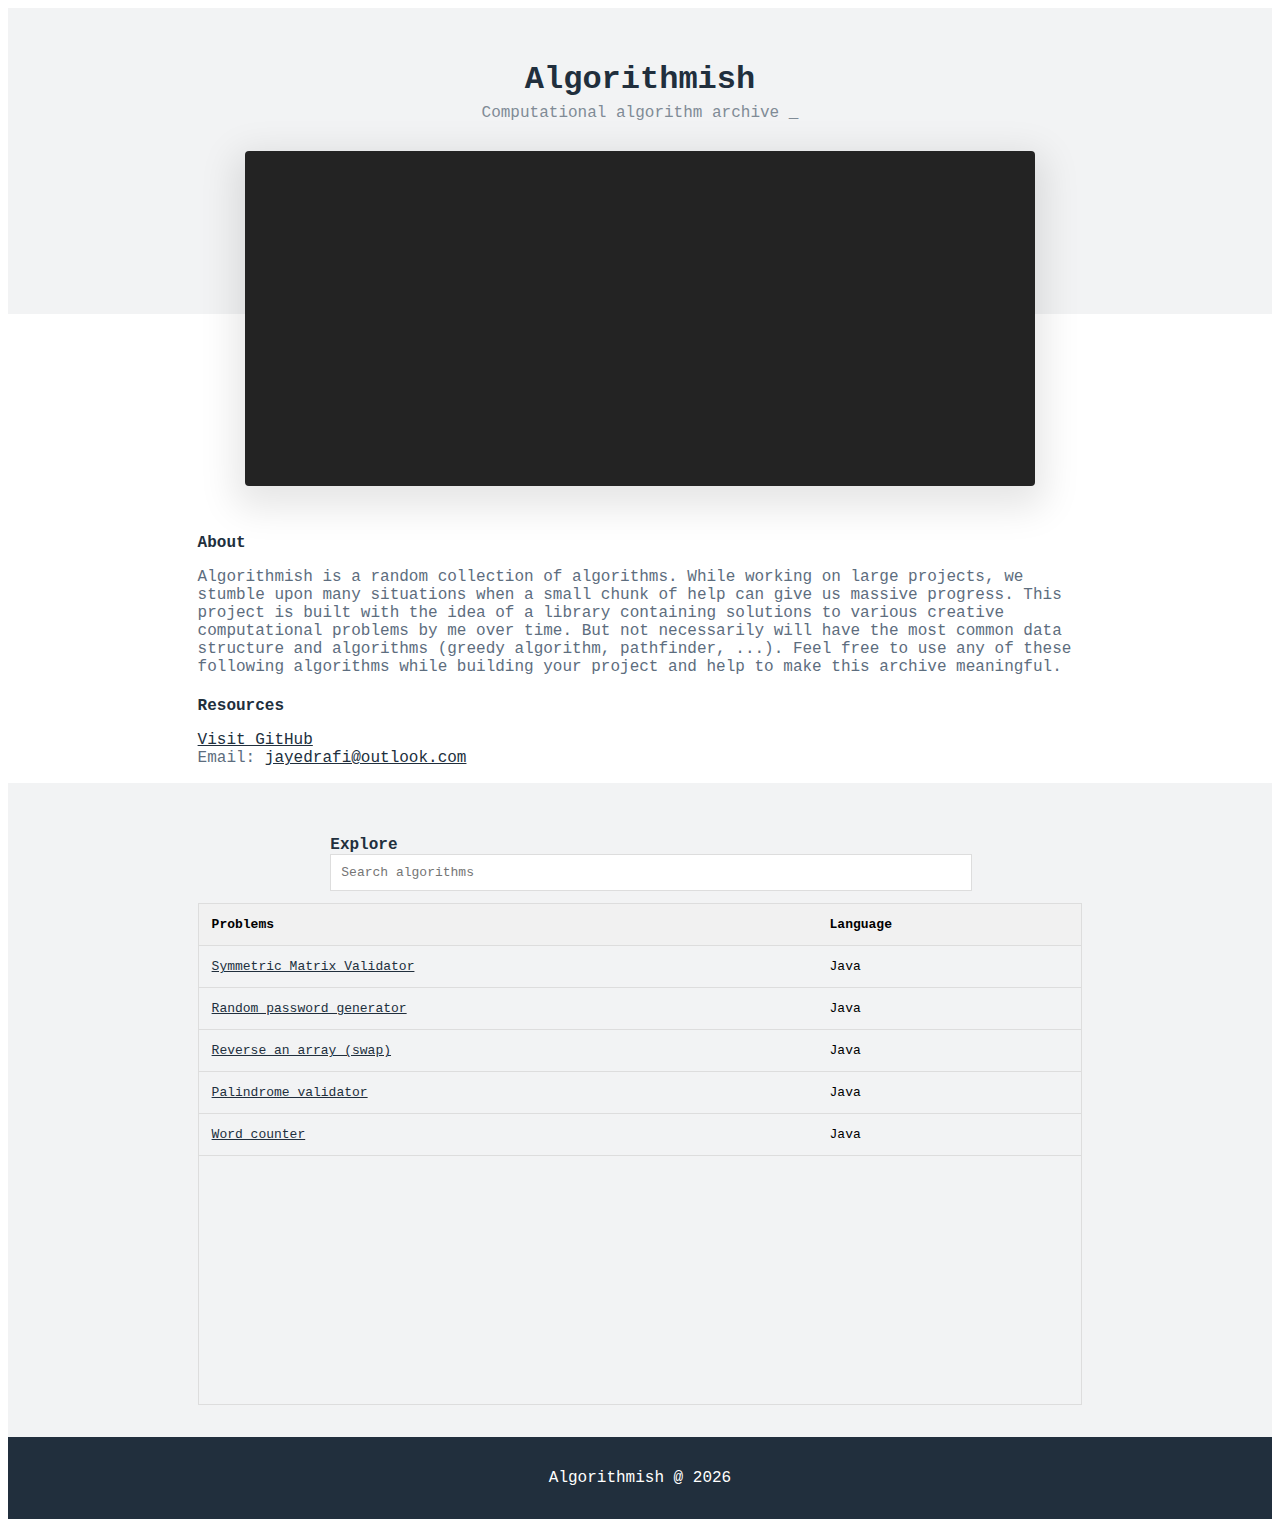
<file: index.html>
<!doctype html>
<html>
<!--
ALGORITHMISH HOME PAGE
   -->
	<head>
		<title>Algorithmish</title>
		<meta http-equiv="X-UA-Compatible" content="IE=Edge">
		<link rel="icon" href="./style/logo/algorithmish.png">   
		<link rel="stylesheet" href="./style/main.css">
	</head>
	<body>
		<div class="b_one">
		<h1 class="b_title">Algorithmish</h1>
		<p class="b_subtitle">Computational algorithm archive <span>_</span></p>
		</div>
		
		<div class="terminal">
			<!--TERMINAL ANIMATION-->
			<pre>
			<code>
			<p class="c">#include&lt;stdio.h&gt;</p>
			<p class="c">int main() &#123;</p>
			<p class="c">&nbsp;&nbsp;printf("Random prime number: %d",randPrime());</p>
			<p class="c">&nbsp;&nbsp;return 0;</p>
			<p class="c">&#125;</p>
			<p class="c">Exploration starts here ...<span><strong>|</strong></span></p>
			</code>
			</pre>
		</div>
		<!--ABOUT & CONTACT-->
		<div class="wrapper">
			<h4 class="stitle">About</h4>
			<p style="font-family: courier; color: #5D6D7E;">Algorithmish is a random collection of algorithms. While working on large projects, we stumble upon many situations when a small chunk of help can give us massive progress. This project is built with the idea of a library containing solutions to various creative computational problems by me over time. But not necessarily will have the most common data structure and algorithms (greedy algorithm, pathfinder, ...). Feel free to use any of these following algorithms while building your project and help to make this archive meaningful.</p>
			<h4 class="stitle">Resources</h4>
			<p style="font-family: courier; color: #5D6D7E;">
				<a href="">Visit GitHub</a><br/>
				Email: <a href="mailto:jayedrafi@outlook.com">jayedrafi@outlook.com</a><br/>
			</p>
		</div>
		
		<div class="b_three">
		<div class="wrapper">
			
			<!--SEARCH-->
			<div class="wrapper">
			<h4 class="stitle">Explore</h4>
			<input type="text" id="myInput" onkeyup="myFunction()" placeholder="Search algorithms">
			</div>
			
		<!--TABLE-->
		<table id="myTable">
  			<tr class="header">
    			<th style="width:70%">Problems</th>
    			<th style="">Language</th>
  			</tr>

			<!-- OPTIONS-->
			<tr>
    		<td style="width: 70%;"><a href="https://github.com/JayedRafiProjects/algorithmish/tree/main/symmetric-matrix">Symmetric Matrix Validator</a></td>
    		<td>Java</td>
  			</tr>
			<tr>
    		<td style="width: 70%;"><a href="https://github.com/JayedRafiProjects/algorithmish/tree/main/rand-pass">Random password generator</a></td>
    		<td>Java</td>
  			</tr>
			<tr>
    		<td style="width: 70%;"><a href="https://github.com/JayedRafiProjects/algorithmish/tree/main/reverse-array">Reverse an array (swap)</a></td>
    		<td>Java</td>
  			</tr>
			<tr>
    		<td style="width: 70%;"><a href="https://github.com/JayedRafiProjects/algorithmish/tree/main/palindrome-validator">Palindrome validator</a></td>
    		<td>Java</td>
  			</tr>
			<tr>
    		<td style="width: 70%;"><a href="https://github.com/JayedRafiProjects/algorithmish/tree/main/word-counter">Word counter</a></td>
    		<td>Java</td>
  			</tr>
    		<!--END OPTIONS-->
			
		</table>
			</div>
		</div>
		
		<footer class="footer">Algorithmish @ <script>document.write( new Date().getUTCFullYear() );</script></footer>
	</body>
	<!-- JavaScript -->
	<script>
	function myFunction() {
  	// Declare variables 
  	var input, filter, table, tr, td, i, txtValue;
  	input = document.getElementById("myInput");
  	filter = input.value.toUpperCase();
  	table = document.getElementById("myTable");
  	tr = table.getElementsByTagName("tr");

  	// Loop through all table rows, and hide those who don't match the search query
  	for (i = 0; i < tr.length; i++) {
    	td = tr[i].getElementsByTagName("td")[0];
    	if (td) {
      	txtValue = td.textContent || td.innerText;
      	if (txtValue.toUpperCase().indexOf(filter) > -1) {
        tr[i].style.display = "";
      	} else {
        tr[i].style.display = "none";
      	}
    	} 
  	}
	}
	</script>
</html>
</file>
<file: style/main.css>
/*top section in the body*/
.b_one{
	text-align: center;
	background-color: #F2F3F4;
	padding: 2rem 0 10rem 0;
}

/*CMath title*/
.b_title{
	font-family: "Courier";
	font-weight: 900;
	color: #212F3D;
}

/*Subheading under title*/
.b_subtitle{
	font-family: "Courier";
	margin: -1rem auto 2rem auto;
	color: #808B96;
}

.terminal{
	width: 60%;
	margin: -11rem auto 3rem auto;
	text-align: left;
	color: white;
	padding: 0 1rem;
	border-radius: 4px;
	background-color: #232323;
	min-height: 285px;
  	animation: fadeUp 2s;
  	box-shadow: 0px 12px 36.8px 9.2px rgba(0, 0, 0, 0.1);
}

.terminal pre{
	white-space: pre-line;
	padding-top: 1rem;
}

.c {
  color: lime;
  font-family: "Courier";
  font-size: 17px;
  margin: 10px 0 0 10px;
  white-space: nowrap;
  overflow: hidden;
  width: 0;
  opacity: 0;
  animation: type 4s steps(60, end) forwards;
  -webkit-user-select: none;
  user-select: none;
}
.c:nth-child(1) {
  animation-delay: 1s;
}
.c:nth-child(2) {
  animation-delay: 2.7s;
}
.c:nth-child(3) {
  animation-delay: 4s;
}
.c:nth-child(4) {
  animation-delay: 8s;
}
.c:nth-child(5) {
  animation-delay: 9s;
  margin-bottom: 25px;
}
.c:nth-child(6) {
  animation-delay: 9.5s;
}

span {
  animation: blink 0.5s infinite;
}
.c a {
  color: lime;
  text-decoration: none;
}
@keyframes type {
  0% {
    opacity: 1;
  }
  100% {
    width: 30em;
    opacity: 1;
  }
}
@keyframes blink {
  from {
    opacity: 0;
  }
  to {
    opacity: 1;
  }
}

.footer{
  font-family: "courier";
  text-align: center;
  background-color: #212F3D;
  padding: 2rem;
  color: white;
}
    
.wrapper{
	margin: 0 auto;
	width: 70%;
}

.stitle{
	font-family: "courier";
	margin-bottom: 0;
	color: #212F3D;
}

a{
	color: #212F3D;
}
a:hover{
	color: #212F3D;
	text-decoration: none;
}

.b_three{
	background-color: #F2F3F4;
	padding: 2rem 0;
}

#myInput {
  
  width: 100%;
  font-family: "courier";
  font-size: 13px; /* Increase font-size */
  padding: 10px;
  border: 1px solid #ddd; /* Add a grey border */
  margin-bottom: 12px; /* Add some space below the input */
}

#myTable {
  border-collapse: collapse; /* Collapse borders */
  width: 100%; /* Full-width */
  border: 1px solid #ddd; /* Add a grey border */
  font-family: "courier";
  font-size: 13px; /* Increase font-size */
}

#myTable th, #myTable td {
  text-align: left; /* Left-align text */
  padding: 13px; /* Add padding */
}

#myTable tr {
  /* Add a bottom border to all table rows */
  border-bottom: 1px solid #ddd;
}


#myTable tr.header, #myTable tr:hover {
  /* Add a grey background color to the table header and on hover */
  background-color: #f1f1f1;
  display: block;
}

/* Scrolling feature in the table and height adjustment */
tbody{
 display:block;
 overflow-y:scroll; 
 height:500px;    
}th{
 width:500px;     
}td{
 width:500px;    
}

.top{
	text-align: right;
	background-color: #F2F3F4;
	padding: 0.5rem 10rem;
}
</file>
